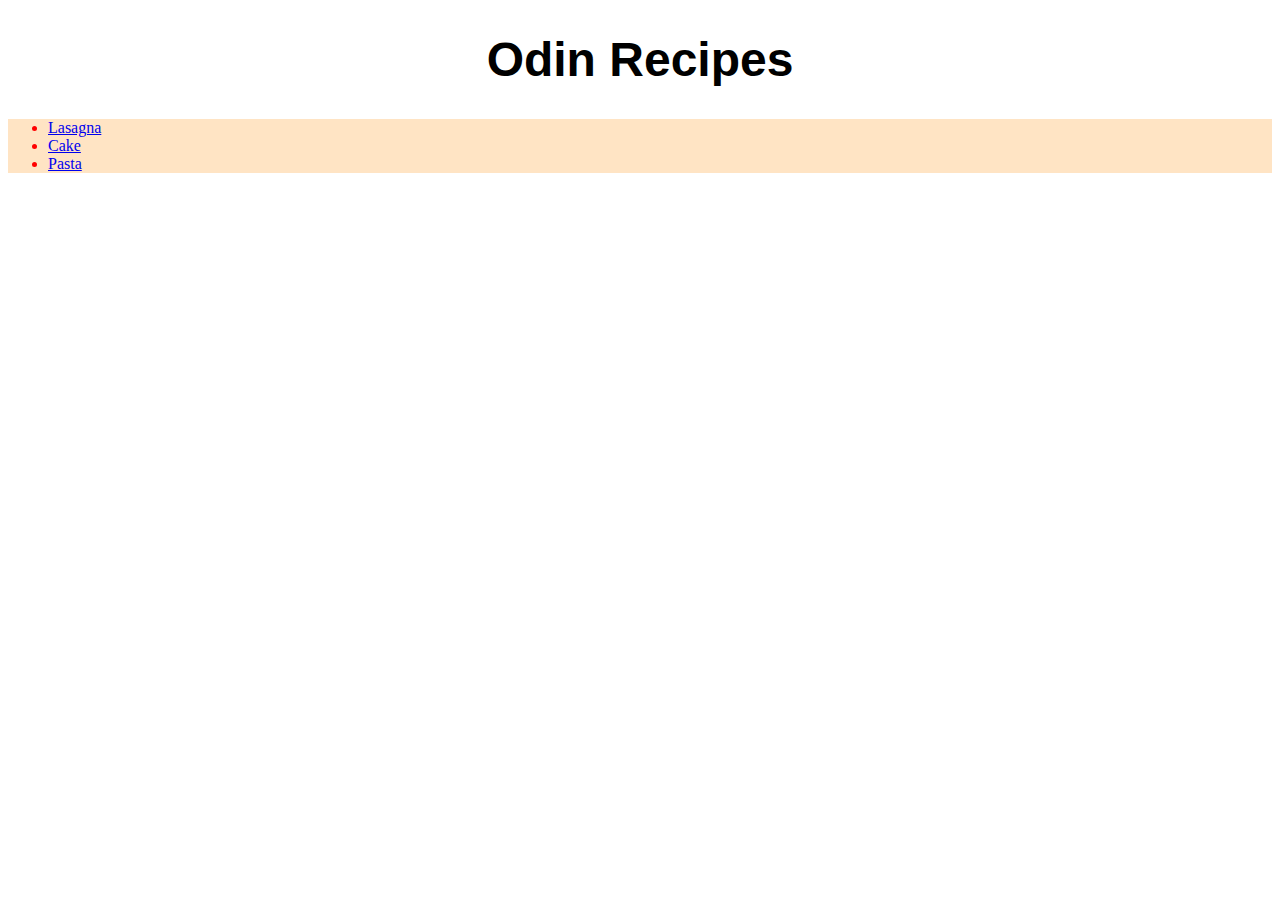
<file: index.html>
<!DOCTYPE html>
<html lang="en">
<head>
    <meta charset="UTF-8">
    <meta name="viewport" content="width=device-width, initial-scale=1.0">
    <title>Recipes</title>
    <link rel="stylesheet" href="css/style.css">
</head>
<body>
    <h1 class="title">Odin Recipes</h1>
    <div class="mainbg">    
        <ul>
            <li><a href="recipes/lasagna.html">Lasagna</a></li>
            <li><a href="recipes/cake.html">Cake</a></li>
            <li><a href="recipes/pasta.html">Pasta</a></li>
        </ul>
    </div>

</body>
</html>
</file>
<file: css/style.css>
.mainbg {
    background-color: bisque;
    color: red;
}

.title {
    text-align: center;
    font-size: 48px;
    font-family: 'Gill Sans', 'Gill Sans MT', Calibri, 'Trebuchet MS', sans-serif;
}

.recipeimg {
    height: auto;
    width: 300px;
    display: block;
    margin-left: auto;
    margin-right: auto;
}

.desc {
    text-align: center;
    font-weight: 900;
}

.indeg {
    text-align: center;
    font-weight: 900;
}

.steps {
    text-align: center;
    font-weight: 900;
}

.recipebg {
    background-color: palevioletred;
}

.returnbtn {
    background-color: white;
    color: black;
    padding: 14px 28px;
    font-size: 16px;
    cursor: pointer;
}

.returnbtn:hover {
    background-color: green;
    color: white;
}
</file>
